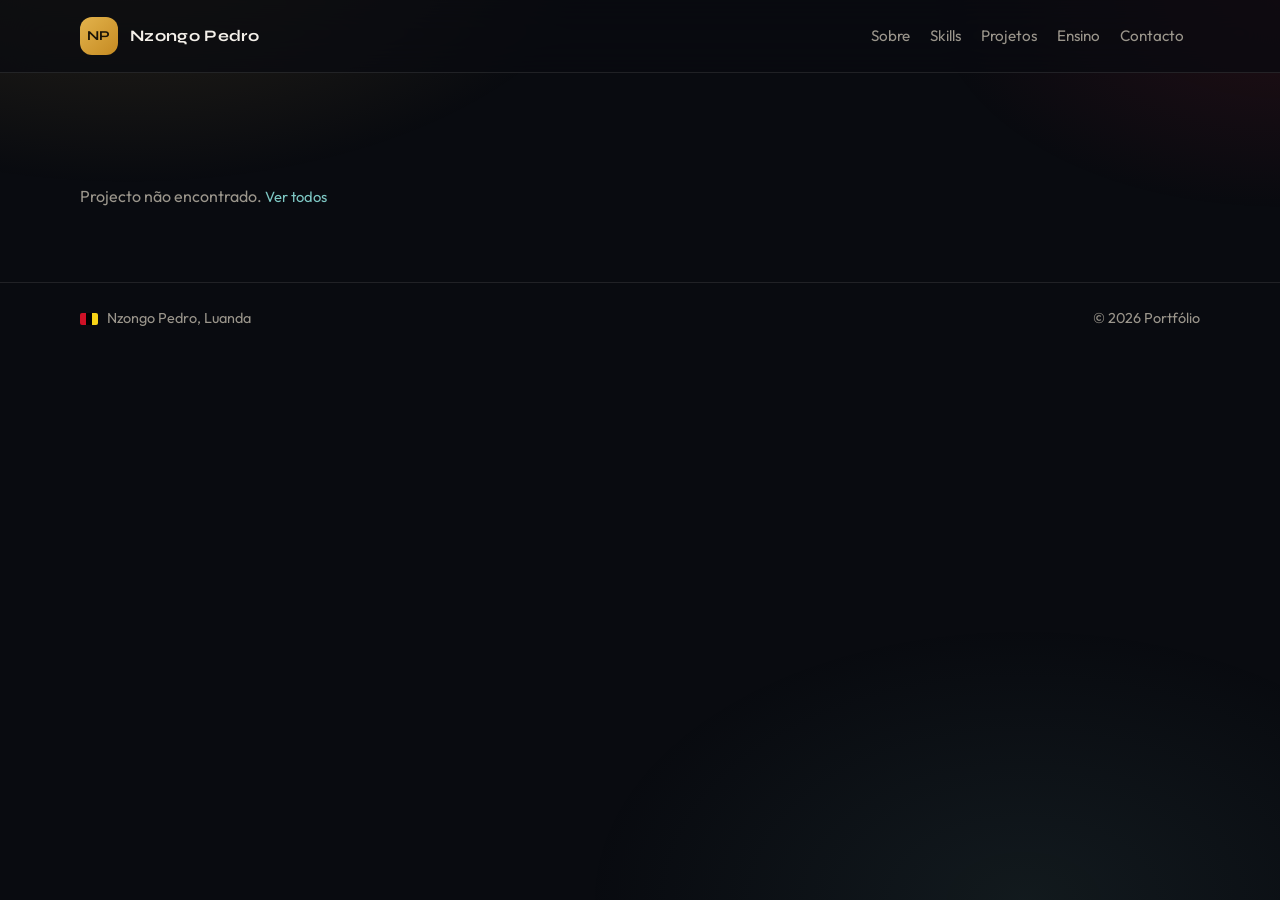
<file: docs/projeto.html>
<!doctype html>
<html lang="pt">
<head>
  <meta charset="utf-8" />
  <meta name="viewport" content="width=device-width, initial-scale=1" />
  <title>Projecto | Nzongo Pedro</title>
  <meta name="description" content="Estudo de caso de um projecto de Nzongo Pedro." />
  <meta name="theme-color" content="#090b10" />
  <meta property="og:title" content="Projecto | Nzongo Pedro" />
  <meta property="og:description" content="Estudo de caso técnico, sem capturas de sistemas privados." />
  <link rel="icon" href="assets/favicon.svg" type="image/svg+xml" />
  <link rel="preconnect" href="https://fonts.googleapis.com" />
  <link rel="preconnect" href="https://fonts.gstatic.com" crossorigin />
  <link href="https://fonts.googleapis.com/css2?family=Outfit:wght@400;500;600;700&family=Syne:wght@700;800&display=swap" rel="stylesheet" />
  <link rel="stylesheet" href="assets/style.css" />
</head>
<body>
  <a class="skip-link" href="#conteudo">Saltar para o conteúdo</a>
  <div class="bg-glow" aria-hidden="true"></div>

  <header class="site-header">
    <div class="wrap nav">
      <a class="brand" href="index.html">
        <span class="brand-mark">NP</span>
        Nzongo Pedro
      </a>
      <ul class="nav-links" id="menu">
        <li><a href="index.html#sobre">Sobre</a></li>
        <li><a href="index.html#skills">Skills</a></li>
        <li><a href="projetos.html">Projetos</a></li>
        <li><a href="index.html#ensino">Ensino</a></li>
        <li><a href="index.html#contacto">Contacto</a></li>
      </ul>
      <div class="nav-tools">
        <button class="nav-toggle" type="button" aria-expanded="false" aria-controls="menu">Menu</button>
      </div>
    </div>
  </header>

  <main id="conteudo" class="page-main">
    <article class="section wrap" data-projecto-detalhe>
      <p class="project-status">A carregar projecto…</p>
    </article>
  </main>

  <dialog class="lightbox" data-lightbox>
    <img alt="" />
    <form method="dialog">
      <button class="btn btn-ghost" type="submit">Fechar</button>
    </form>
  </dialog>

  <footer class="site-footer">
    <div class="wrap footer-row">
      <p><span class="flag" aria-hidden="true"><span></span><span></span><span></span></span> Nzongo Pedro, Luanda</p>
      <p>© <span data-year></span> Portfólio</p>
    </div>
  </footer>

  <script src="assets/app.js"></script>
</body>
</html>
</file>
<file: docs/assets/style.css>
:root {
  --bg: #090b10;
  --bg-soft: #10141c;
  --card: #151a24;
  --card-hover: #1b2230;
  --line: rgba(243, 239, 232, 0.1);
  --text: #f4f0ea;
  --muted: #9b968c;
  --gold: #e3b34c;
  --gold-soft: rgba(227, 179, 76, 0.14);
  --red: #d7263d;
  --cyan: #7ec8c4;
  --shadow: 0 24px 60px rgba(0, 0, 0, 0.35);
  --radius: 22px;
  --max: 1120px;
}

* {
  box-sizing: border-box;
  margin: 0;
  padding: 0;
}

html {
  scroll-behavior: smooth;
}

body {
  font-family: "Outfit", system-ui, sans-serif;
  background: var(--bg);
  color: var(--text);
  line-height: 1.6;
  min-height: 100vh;
  overflow-x: hidden;
}

img {
  max-width: 100%;
  display: block;
}

a {
  color: inherit;
  text-decoration: none;
}

button,
.btn {
  font: inherit;
}

.skip-link {
  position: absolute;
  left: 1rem;
  top: -4rem;
  background: var(--gold);
  color: #1a1408;
  padding: 0.6rem 1rem;
  border-radius: 999px;
  z-index: 80;
}

.skip-link:focus {
  top: 1rem;
}

.bg-glow {
  pointer-events: none;
  position: fixed;
  inset: 0;
  z-index: 0;
  background:
    radial-gradient(900px 500px at 10% -10%, rgba(227, 179, 76, 0.16), transparent 55%),
    radial-gradient(700px 420px at 100% 0%, rgba(215, 38, 61, 0.12), transparent 50%),
    radial-gradient(800px 500px at 80% 100%, rgba(126, 200, 196, 0.08), transparent 55%);
}

.wrap {
  width: min(var(--max), calc(100% - 2rem));
  margin-inline: auto;
}

.site-header {
  position: sticky;
  top: 0;
  z-index: 40;
  backdrop-filter: blur(18px);
  background: rgba(9, 11, 16, 0.72);
  border-bottom: 1px solid var(--line);
}

.nav {
  display: flex;
  align-items: center;
  min-height: 72px;
  gap: 1rem;
}

.brand {
  display: flex;
  align-items: center;
  gap: 0.75rem;
  font-family: "Syne", sans-serif;
  font-weight: 700;
  letter-spacing: 0.02em;
}

.brand-mark {
  width: 38px;
  height: 38px;
  display: grid;
  place-items: center;
  border-radius: 12px;
  background: linear-gradient(135deg, var(--gold), #c58a22);
  color: #1a1408;
  font-size: 0.85rem;
}

.nav-links {
  display: flex;
  gap: 1.25rem;
  list-style: none;
  color: var(--muted);
  font-size: 0.95rem;
  margin-left: auto;
}

.nav-links a {
  position: relative;
}

.nav-links a:hover,
.nav-links a:focus-visible,
.nav-links a.is-active {
  color: var(--text);
}

.nav-links a.is-active::after {
  content: "";
  position: absolute;
  left: 0;
  right: 0;
  bottom: -8px;
  height: 2px;
  background: var(--gold);
}

.nav-toggle {
  display: none;
  width: 42px;
  height: 42px;
  border: 1px solid var(--line);
  background: transparent;
  color: var(--text);
  border-radius: 12px;
  cursor: pointer;
}

.nav-tools {
  display: flex;
  align-items: center;
  gap: 0.5rem;
}

.hero {
  position: relative;
  z-index: 1;
  padding: 4.5rem 0 3.5rem;
  display: grid;
  grid-template-columns: 1.15fr 0.85fr;
  gap: 3rem;
  align-items: center;
}

.eyebrow {
  display: inline-flex;
  align-items: center;
  gap: 0.5rem;
  color: var(--gold);
  font-size: 0.86rem;
  letter-spacing: 0.12em;
  text-transform: uppercase;
  margin-bottom: 1rem;
}

.dot {
  width: 8px;
  height: 8px;
  border-radius: 50%;
  background: var(--gold);
  box-shadow: 0 0 0 6px var(--gold-soft);
}

h1,
h2,
h3 {
  font-family: "Syne", sans-serif;
  line-height: 1.1;
}

h1 {
  font-size: clamp(2.6rem, 6vw, 5.1rem);
  max-width: 12ch;
}

.alias {
  color: var(--gold);
}

.lede {
  margin-top: 1.25rem;
  color: var(--muted);
  font-size: 1.15rem;
  max-width: 42ch;
}

.hero-meta {
  margin-top: 1rem;
  color: var(--muted);
  font-size: 0.95rem;
}

.actions {
  display: flex;
  flex-wrap: wrap;
  gap: 0.8rem;
  margin-top: 2rem;
}

.btn {
  display: inline-flex;
  align-items: center;
  justify-content: center;
  gap: 0.45rem;
  border-radius: 999px;
  padding: 0.85rem 1.25rem;
  border: 1px solid transparent;
  transition: transform 0.2s ease, background 0.2s ease, border-color 0.2s ease;
}

.btn:hover,
.btn:focus-visible {
  transform: translateY(-2px);
}

.btn-primary {
  background: var(--gold);
  color: #1a1408;
  font-weight: 600;
}

.btn-ghost {
  border-color: var(--line);
  background: rgba(255, 255, 255, 0.03);
}

.portrait {
  justify-self: end;
  position: relative;
}

.portrait img {
  width: min(340px, 100%);
  aspect-ratio: 1;
  object-fit: cover;
  border-radius: 32px;
  border: 1px solid var(--line);
  box-shadow: var(--shadow);
}

.portrait::before,
.portrait::after {
  content: "";
  position: absolute;
  border: 1px solid rgba(227, 179, 76, 0.35);
  border-radius: 36px;
}

.portrait::before {
  inset: -14px;
}

.portrait::after {
  inset: -28px;
  border-color: rgba(215, 38, 61, 0.22);
}

.badge {
  position: absolute;
  left: -18px;
  bottom: 28px;
  background: var(--card);
  border: 1px solid var(--line);
  padding: 0.7rem 0.9rem;
  border-radius: 16px;
  font-size: 0.85rem;
  box-shadow: var(--shadow);
}

.section {
  position: relative;
  z-index: 1;
  padding: 4.5rem 0;
}

.section-head {
  display: flex;
  justify-content: space-between;
  gap: 1rem;
  align-items: end;
  margin-bottom: 1.8rem;
}

.kicker {
  color: var(--gold);
  font-size: 0.82rem;
  letter-spacing: 0.14em;
  text-transform: uppercase;
  margin-bottom: 0.5rem;
}

h2 {
  font-size: clamp(1.8rem, 3vw, 2.6rem);
}

.about-grid,
.skills-grid,
.project-grid,
.teach-grid,
.contact-grid {
  display: grid;
  gap: 1rem;
}

.about-grid {
  grid-template-columns: 1.4fr 0.8fr;
}

.card {
  background: linear-gradient(180deg, rgba(255, 255, 255, 0.03), transparent 40%), var(--card);
  border: 1px solid var(--line);
  border-radius: var(--radius);
  padding: 1.4rem;
}

.about-copy p+p {
  margin-top: 1rem;
  color: var(--muted);
}

.stats {
  display: grid;
  gap: 0.8rem;
}

.stat {
  padding: 1.1rem 1.2rem;
}

.stat strong {
  display: block;
  font-family: "Syne", sans-serif;
  font-size: 1.7rem;
}

.stat span {
  color: var(--muted);
  font-size: 0.92rem;
}

.skills-grid {
  grid-template-columns: repeat(4, minmax(0, 1fr));
  align-items: stretch;
}

.skill {
  position: relative;
  overflow: hidden;
  isolation: isolate;
  display: flex;
  flex-direction: column;
  height: 100%;
  min-height: 220px;
  padding: 0;
  transition: border-color 0.3s ease, box-shadow 0.3s ease, background 0.3s ease;
}

.skill-glow {
  position: absolute;
  right: -12%;
  bottom: -18%;
  width: 78%;
  height: 78%;
  z-index: 0;
  display: grid;
  place-items: center;
  opacity: 0;
  transform: scale(0.9) rotate(-12deg);
  transition: opacity 0.35s ease, transform 0.35s ease;
  pointer-events: none;
}

.skill-glow img {
  width: 100%;
  max-width: 200px;
  height: auto;
  filter: drop-shadow(0 18px 28px rgba(0, 0, 0, 0.45)) saturate(1.15);
}

.skill.is-lit {
  background:
    radial-gradient(520px 220px at 90% 120%, rgba(227, 179, 76, 0.16), transparent 55%),
    rgba(21, 26, 36, 0.28);
  border-color: rgba(227, 179, 76, 0.35);
  box-shadow: inset 0 1px 0 rgba(255, 255, 255, 0.08), 0 18px 40px rgba(0, 0, 0, 0.28);
}

.skill.is-lit .skill-glow {
  opacity: 0.72;
  transform: scale(1) rotate(-8deg);
}

.skill-content {
  position: relative;
  z-index: 1;
  display: flex;
  flex-direction: column;
  flex: 1;
  height: 100%;
  padding: 1.4rem;
  border-radius: inherit;
  background: linear-gradient(180deg, rgba(255, 255, 255, 0.03), transparent 40%);
  transition: background 0.35s ease, backdrop-filter 0.35s ease;
}

.skill.is-lit .skill-content {
  background: linear-gradient(180deg, rgba(255, 255, 255, 0.08), rgba(9, 11, 16, 0.28));
  backdrop-filter: blur(16px) saturate(160%);
  -webkit-backdrop-filter: blur(16px) saturate(160%);
}

.skill h3 {
  font-size: 1.05rem;
  margin-bottom: 0.9rem;
}

.skill .chips {
  flex: 1;
  display: grid;
  grid-template-columns: 1fr 1fr;
  align-content: start;
  gap: 0.5rem;
}

.chips {
  display: flex;
  flex-wrap: wrap;
  gap: 0.45rem;
}

.chip {
  font-size: 0.82rem;
  color: var(--muted);
  border: 1px solid var(--line);
  background: rgba(255, 255, 255, 0.03);
  border-radius: 999px;
  padding: 0.32rem 0.65rem;
}

.skill .chip {
  display: flex;
  align-items: center;
  justify-content: center;
  width: 100%;
  min-height: 42px;
  margin: 0;
  border-radius: 12px;
  padding: 0.55rem 0.5rem;
  text-align: center;
  cursor: pointer;
  background: rgba(255, 255, 255, 0.05);
  backdrop-filter: blur(8px);
  -webkit-backdrop-filter: blur(8px);
  transition: color 0.2s ease, border-color 0.2s ease, background 0.2s ease, transform 0.2s ease;
}

.skill .chip:hover,
.skill .chip:focus-visible {
  color: var(--text);
  border-color: rgba(227, 179, 76, 0.5);
  background: rgba(227, 179, 76, 0.14);
  transform: translateY(-1px);
  outline: none;
}

.skill .chip:last-child:nth-child(odd) {
  grid-column: 1 / -1;
}

.project-grid {
  grid-template-columns: repeat(3, minmax(0, 1fr));
  align-items: stretch;
}

#projetos .wrap {
  width: min(1280px, calc(100% - 2rem));
}

.project-grid[data-projectos="featured"] {
  grid-template-columns: repeat(4, minmax(0, 1fr));
  align-items: stretch;
}

.project-grid[data-projectos="featured"].is-slider {
  display: block;
}

.project-slider {
  --marquee-cols: 4;
  --marquee-gap: 1rem;
  container-type: inline-size;
  overflow: hidden;
  padding: 0.4rem 0.1rem 0.75rem;
}

.project-track.is-marquee {
  display: flex;
  align-items: stretch;
  width: max-content;
  animation: project-marquee var(--marquee-duration, 30s) linear infinite;
}

.project-slider:hover .project-track.is-marquee {
  animation-play-state: paused;
}

.project-marquee-set {
  display: flex;
  align-items: stretch;
  flex: 0 0 auto;
  gap: var(--marquee-gap);
  padding-right: var(--marquee-gap);
}

.project-marquee-set .project {
  flex: 0 0 calc((100cqw - (var(--marquee-cols) - 1) * var(--marquee-gap)) / var(--marquee-cols));
  width: calc((100cqw - (var(--marquee-cols) - 1) * var(--marquee-gap)) / var(--marquee-cols));
  min-width: 0;
}

@keyframes project-marquee {
  from {
    transform: translateX(0);
  }

  to {
    transform: translateX(-50%);
  }
}

.project-grid[data-projectos="featured"] .project,
.project-marquee-set .project {
  display: flex;
  flex-direction: column;
  height: 100%;
  min-height: 0;
}

.project-grid[data-projectos="featured"] .project-media,
.project-marquee-set .project .project-media {
  flex: 0 0 auto;
  width: 100%;
  min-height: 0;
  aspect-ratio: 16 / 10;
}

.project-grid[data-projectos="featured"] .project-body,
.project-marquee-set .project .project-body {
  flex: 1 1 auto;
  display: flex;
  flex-direction: column;
  padding: 0.9rem 0.95rem 1rem;
  min-height: 0;
}

.project-grid[data-projectos="featured"] .project-tags,
.project-marquee-set .project .project-tags {
  min-height: 1.15rem;
  flex-wrap: nowrap;
  overflow: hidden;
}

.project-grid[data-projectos="featured"] .project h3,
.project-marquee-set .project h3 {
  font-size: 1.02rem;
  line-height: 1.25;
  min-height: calc(1.25em * 2);
  display: -webkit-box;
  -webkit-line-clamp: 2;
  -webkit-box-orient: vertical;
  overflow: hidden;
}

.project-grid[data-projectos="featured"] .project-tagline,
.project-marquee-set .project .project-tagline {
  font-size: 0.82rem;
  line-height: 1.45;
  min-height: calc(1.45em * 2);
  display: -webkit-box;
  -webkit-line-clamp: 2;
  -webkit-box-orient: vertical;
  overflow: hidden;
}

.project-grid[data-projectos="featured"] .project-body>p:not(.project-tagline),
.project-marquee-set .project .project-body>p:not(.project-tagline) {
  display: none;
}

.project-grid[data-projectos="featured"] .project-stack,
.project-marquee-set .project .project-stack {
  margin-top: auto;
  display: flex;
  flex-wrap: nowrap;
  overflow: hidden;
  min-height: 1.7rem;
}

.project-grid[data-projectos="featured"] .project-link,
.project-marquee-set .project .project-link {
  margin-top: 0.55rem;
  font-size: 0.82rem;
}

.project-grid[data-projectos="featured"] .chip,
.project-marquee-set .project .chip {
  font-size: 0.72rem;
  padding: 0.24rem 0.5rem;
  flex: 0 0 auto;
  white-space: nowrap;
}

.project-slider-controls {
  display: flex;
  align-items: center;
  justify-content: center;
  gap: 0.75rem;
  margin-top: 1.1rem;
}

.slider-dots {
  display: flex;
  gap: 0.45rem;
}

.slider-dot {
  width: 8px;
  height: 8px;
  padding: 0;
  border: 0;
  border-radius: 999px;
  background: rgba(243, 239, 232, 0.22);
  cursor: pointer;
}

.slider-dot.is-active {
  width: 22px;
  background: var(--gold);
}

.slider-btn {
  width: 42px;
  height: 42px;
  border: 1px solid var(--line);
  background: rgba(255, 255, 255, 0.02);
  color: var(--text);
  border-radius: 50%;
  cursor: pointer;
  transition: border-color 0.2s ease, transform 0.2s ease, background 0.2s ease;
}

.slider-btn:hover,
.slider-btn:focus-visible {
  background: rgba(227, 179, 76, 0.08);
  border-color: rgba(227, 179, 76, 0.5);
  transform: translateY(-1px);
}

.project {
  display: flex;
  flex-direction: column;
  height: 100%;
  min-height: 300px;
  padding: 0;
  overflow: hidden;
  border: 1px solid rgba(227, 179, 76, 0.16);
  box-shadow: 0 20px 40px rgba(0, 0, 0, 0.16);
  transition: transform 0.22s ease, border-color 0.22s ease, box-shadow 0.22s ease, background 0.22s ease;
  align-self: stretch;
}

.project:hover {
  transform: translateY(-6px);
  border-color: rgba(227, 179, 76, 0.42);
  box-shadow: 0 28px 52px rgba(0, 0, 0, 0.26);
  background: linear-gradient(180deg, rgba(255, 255, 255, 0.03), rgba(27, 34, 48, 0.8));
}

.project-media {
  position: relative;
  aspect-ratio: 16 / 9;
  min-height: 210px;
  background: linear-gradient(135deg, rgba(227, 179, 76, 0.12), rgba(255, 255, 255, 0.02));
  border-bottom: 1px solid rgba(243, 239, 232, 0.08);
  overflow: hidden;
}

.project-media::after {
  content: "";
  position: absolute;
  inset: 0;
  background: linear-gradient(180deg, transparent 35%, rgba(9, 11, 16, 0.2));
  pointer-events: none;
}

.project-media img {
  display: block;
  width: 100%;
  height: 100%;
  object-fit: cover;
  object-position: center;
}

.project-body {
  display: flex;
  flex-direction: column;
  flex: 1;
  padding: 1.2rem 1.3rem 1.35rem;
  gap: 0.35rem;
}

.section-note {
  color: var(--muted);
  max-width: 62ch;
  margin: -0.6rem 0 1.4rem;
  font-size: 0.98rem;
}

.project-tags {
  display: flex;
  flex-wrap: wrap;
  gap: 0.4rem;
  margin-bottom: 0.45rem;
}

.tag {
  display: inline-block;
  font-size: 0.75rem;
  letter-spacing: 0.08em;
  text-transform: uppercase;
  color: var(--gold);
}

.tag-private {
  color: var(--cyan);
}

.project-media.is-private {
  display: flex;
  flex-direction: column;
  justify-content: flex-end;
  gap: 0.35rem;
  min-height: 210px;
  padding: 1.15rem 1.2rem;
  background:
    radial-gradient(500px 180px at 100% 0%, rgba(227, 179, 76, 0.16), transparent 55%),
    radial-gradient(420px 200px at 0% 100%, rgba(126, 200, 196, 0.1), transparent 50%),
    linear-gradient(135deg, #151a24, #0c1018);
}

.project-media.is-private strong {
  font-family: "Syne", sans-serif;
  font-size: 1.2rem;
  line-height: 1.2;
  min-height: calc(1.2em * 2);
  display: -webkit-box;
  -webkit-line-clamp: 2;
  -webkit-box-orient: vertical;
  overflow: hidden;
}

.project-media-kicker {
  font-size: 0.72rem;
  letter-spacing: 0.12em;
  text-transform: uppercase;
  color: var(--gold);
}

.project-media.is-private span:last-child {
  color: var(--muted);
  font-size: 0.88rem;
}

.detail-cover .project-media {
  min-height: 280px;
  border-radius: var(--radius);
  border: 1px solid var(--line);
}

.project h3 {
  font-size: 1.3rem;
  line-height: 1.25;
  margin: 0;
}

.project-tagline {
  color: var(--text);
  font-size: 0.95rem;
  line-height: 1.5;
  margin: 0;
}

.project p {
  color: var(--muted);
  flex: 1;
  margin: 0;
  line-height: 1.6;
}

.project-stack {
  margin-top: auto;
  padding-top: 0.5rem;
}

.project-links {
  display: flex;
  flex-wrap: wrap;
  gap: 0.75rem;
  margin-top: 1rem;
}

.project-link {
  display: inline-block;
  margin-top: 1rem;
  color: var(--cyan);
  font-size: 0.92rem;
}

a.project {
  color: inherit;
}

.section-actions {
  display: flex;
  justify-content: center;
  margin-top: 1.6rem;
}

.page-main {
  padding-top: 1.5rem;
}

.detail-hero h1 {
  font-size: clamp(2.1rem, 5vw, 3.6rem);
  max-width: 16ch;
  margin: 0.4rem 0 1rem;
}

.detail-hero .kicker a {
  color: var(--gold);
}

.detail-facts {
  display: grid;
  grid-template-columns: repeat(3, 1fr);
  gap: 0.8rem;
  margin-top: 1.6rem;
}

.detail-facts p {
  background: var(--card);
  border: 1px solid var(--line);
  border-radius: 16px;
  padding: 0.85rem 1rem;
  color: var(--muted);
}

.detail-facts strong {
  display: block;
  color: var(--text);
  font-size: 0.78rem;
  letter-spacing: 0.08em;
  text-transform: uppercase;
  margin-bottom: 0.2rem;
}

.detail-cover {
  margin: 2rem 0;
  border-radius: var(--radius);
  overflow: hidden;
  border: 1px solid var(--line);
}

.detail-cover img {
  width: 100%;
  aspect-ratio: 16 / 9;
  object-fit: cover;
}

.detail-copy {
  font-size: 1.12rem;
  color: var(--muted);
  max-width: 68ch;
  margin-bottom: 1.4rem;
}

.detail-split {
  display: grid;
  grid-template-columns: 1fr 1fr;
  gap: 1rem;
  margin-bottom: 1rem;
}

.detail-split h2,
.detail-block h2 {
  font-size: 1.2rem;
  margin-bottom: 0.7rem;
}

.detail-split p,
.detail-block p {
  color: var(--muted);
}

.detail-block {
  margin-bottom: 1rem;
}

.detail-list {
  padding-left: 1.1rem;
  color: var(--muted);
  display: grid;
  gap: 0.45rem;
}

.gallery {
  display: grid;
  grid-template-columns: repeat(2, 1fr);
  gap: 1rem;
}

.gallery figure {
  margin: 0;
}

.gallery-shot {
  display: block;
  width: 100%;
  padding: 0;
  border: 1px solid var(--line);
  border-radius: 16px;
  overflow: hidden;
  background: var(--bg-soft);
  cursor: zoom-in;
}

.gallery-shot img {
  width: 100%;
  aspect-ratio: 16 / 9;
  object-fit: cover;
}

.gallery figcaption {
  color: var(--muted);
  font-size: 0.88rem;
  margin-top: 0.45rem;
}

.detail-nav {
  display: grid;
  grid-template-columns: 1fr auto 1fr;
  gap: 1rem;
  align-items: center;
  margin: 2.2rem 0 1rem;
  padding-top: 1.4rem;
  border-top: 1px solid var(--line);
  color: var(--muted);
}

.detail-nav a:last-child {
  text-align: right;
}

.lightbox {
  width: min(960px, 92vw);
  border: 1px solid var(--line);
  border-radius: 18px;
  padding: 0;
  background: var(--bg);
}

.lightbox::backdrop {
  background: rgba(0, 0, 0, 0.72);
}

.lightbox img {
  width: 100%;
  display: block;
}

.lightbox form {
  display: flex;
  justify-content: flex-end;
  padding: 0.7rem;
}

.project-empty,
.project-status {
  color: var(--muted);
  grid-column: 1 / -1;
}

.teach-grid {
  grid-template-columns: repeat(3, minmax(0, 1fr));
}

.teach h3 {
  margin-bottom: 0.4rem;
}

.teach p {
  color: var(--muted);
  font-size: 0.95rem;
}

.contact-grid {
  grid-template-columns: 1.1fr 0.9fr;
  align-items: stretch;
}

.contact-copy p {
  color: var(--muted);
  margin: 0.8rem 0 1.4rem;
}

.contact-list {
  list-style: none;
  display: grid;
  gap: 0.8rem;
}

.contact-list a {
  display: flex;
  justify-content: space-between;
  gap: 1rem;
  padding: 1rem 1.1rem;
  border-radius: 16px;
  border: 1px solid var(--line);
  background: var(--bg-soft);
}

.contact-list a:hover,
.contact-list a:focus-visible {
  border-color: rgba(227, 179, 76, 0.4);
}

.quote {
  display: grid;
  place-items: center;
  text-align: center;
  min-height: 220px;
  background:
    linear-gradient(180deg, rgba(227, 179, 76, 0.08), transparent 50%),
    var(--card);
}

.quote p {
  font-family: "Syne", sans-serif;
  font-size: clamp(1.2rem, 2.4vw, 1.7rem);
  max-width: 18ch;
}

.site-footer {
  position: relative;
  z-index: 1;
  border-top: 1px solid var(--line);
  padding: 1.5rem 0 2.2rem;
  color: var(--muted);
  font-size: 0.9rem;
}

.footer-row {
  display: flex;
  justify-content: space-between;
  gap: 1rem;
  flex-wrap: wrap;
}

.flag {
  display: inline-flex;
  width: 18px;
  height: 12px;
  overflow: hidden;
  border-radius: 2px;
  vertical-align: middle;
  margin-right: 0.35rem;
}

.flag span {
  flex: 1;
}

.flag span:nth-child(1) {
  background: #ce1126;
}

.flag span:nth-child(2) {
  background: #000;
}

.flag span:nth-child(3) {
  background: #f7d417;
}

@media (max-width: 980px) {

  .hero,
  .about-grid,
  .skills-grid,
  .project-grid,
  .teach-grid,
  .contact-grid,
  .detail-split,
  .detail-facts,
  .gallery {
    grid-template-columns: 1fr 1fr;
  }

  .project-grid[data-projectos="featured"] {
    grid-template-columns: 1fr 1fr;
  }

  .project-slider {
    --marquee-cols: 2;
  }

  .hero {
    padding-top: 2.5rem;
  }

  .portrait {
    justify-self: start;
  }
}

@media (max-width: 760px) {
  .nav-toggle {
    display: grid;
    place-items: center;
  }

  .nav-tools {
    margin-left: auto;
  }

  .nav-links {
    display: none;
    position: absolute;
    top: 72px;
    left: 0;
    right: 0;
    background: rgba(9, 11, 16, 0.96);
    border-bottom: 1px solid var(--line);
    padding: 1rem 1.25rem 1.2rem;
    flex-direction: column;
  }

  .nav.is-open .nav-links {
    display: flex;
  }

  .hero,
  .about-grid,
  .skills-grid,
  .project-grid,
  .teach-grid,
  .contact-grid,
  .detail-split,
  .detail-facts,
  .gallery,
  .detail-nav {
    grid-template-columns: 1fr;
  }

  .project-grid[data-projectos="featured"] {
    grid-template-columns: 1fr;
  }

  .project-slider {
    --marquee-cols: 1;
  }

  .section {
    padding: 3.2rem 0;
  }

  .detail-nav a:last-child {
    text-align: left;
  }
}

@media (prefers-reduced-motion: reduce) {
  html {
    scroll-behavior: auto;
  }

  .btn,
  .project,
  .project-track,
  .project-track.is-marquee {
    transition: none;
    animation: none;
  }

  .skill .chip,
  .skill-content {
    transition: none;
  }

  .skill.is-lit .skill-glow {
    transform: none;
  }
}
</file>
